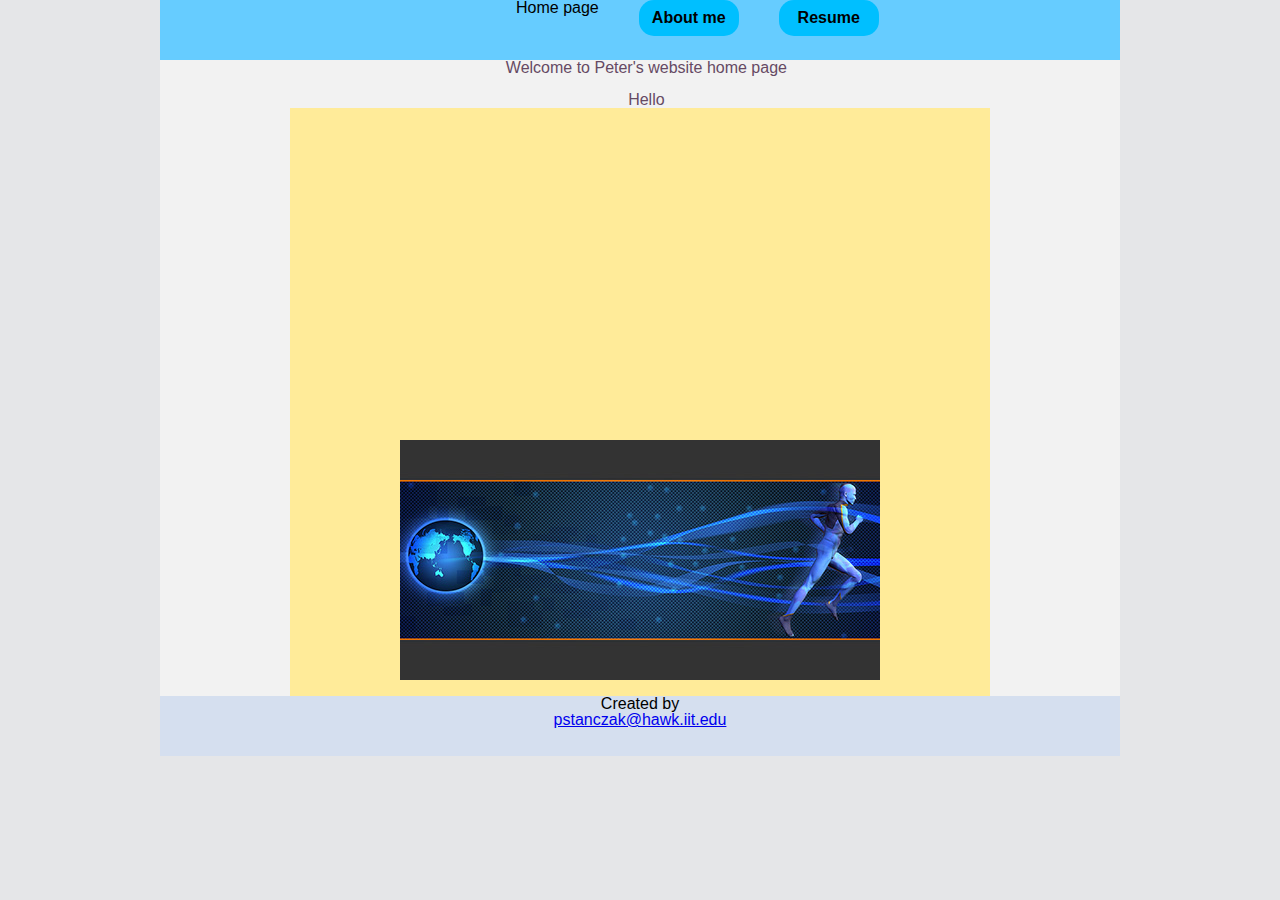
<file: index.html>
<!DOCTYPE html>
<html>

  <head>
	<meta charset="UTF-8">
	<title>Home page</title>
	<link rel="stylesheet" type="text/css" href="style.css">
  </head>
  
   <body>
	<div id="page-wrapper">
   
   
   <header> 
     
    
   
     <nav>
	    <ul>
	      <li>Home page</li>
		  <li><a href="about_me.html">About me</a></li>
		  <li><a href="resume.html">Resume</a></li>
		</ul>
	 </nav>
	 
	 
	
    </header>
	<h1>Welcome to Peter's website home page </h1>
	   <br>
		<h3>Hello </h3>
	           <div id="main">
			     <br>		
	                    <iframe width="500" height="300" src="https://www.youtube.com/embed/cGSeLaGeo9A" allowfullscreen></iframe>	
		            <br>
	                    <img src="its.jpg" alt="welcome"/> 
	  <br>
	  
	           </div>
	                  <footer>
	                        <p>Created by</p>
			        <address>
			                <p><a href="mailto:pstanczak@hawk.iit.edu">pstanczak@hawk.iit.edu</a></p>
			       </address>
	                </footer>
      
	</div>
</body>


</html>
</file>
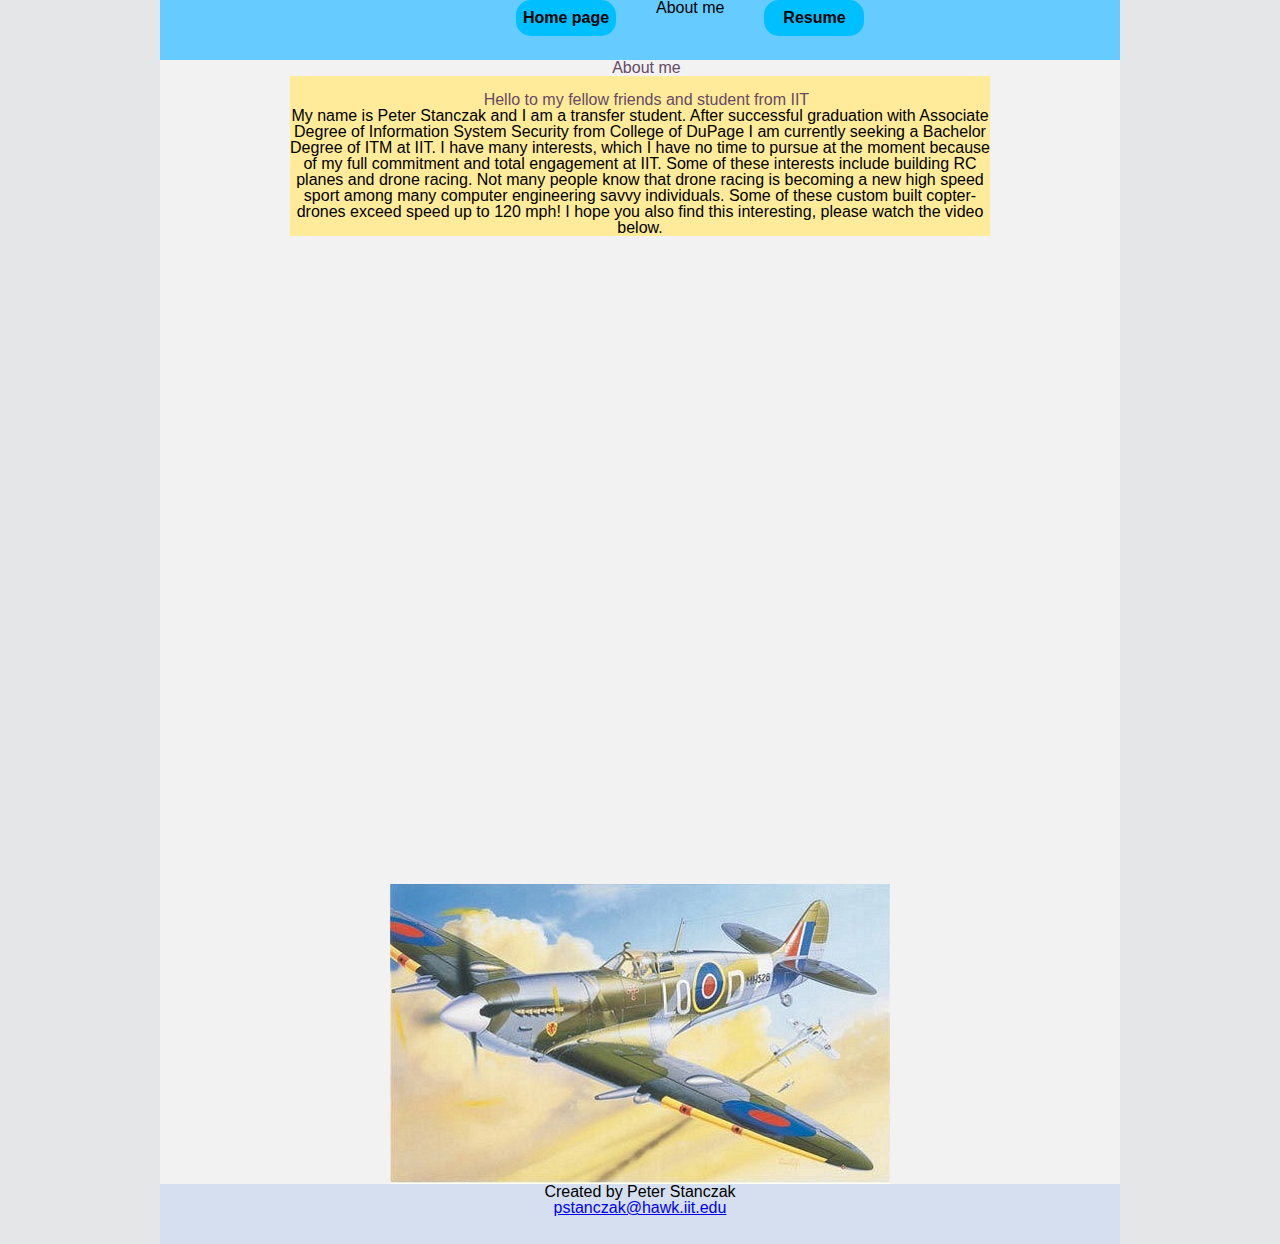
<file: about_me.html>
<!DOCTYPE html>
<html>
<head>
	<meta charset="UTF-8">
	<title>About me</title>
	<link rel="stylesheet" type="text/css" href="style.css">
</head>


<body>
     <div id="page-wrapper">
  
   <header>
     <nav>
	    <ul>
	      <li><a href="index.html">Home page</a></li>
		  <li>About me</li>
		  <li><a href="resume.html">Resume</a></li>
		</ul>
	 </nav>
   </header>
   
	<h1>About me </h1>
	
	    <section id="main-content">
		<br>
		<h3>Hello to my fellow friends and student from IIT</h3>
           <p>My name is Peter Stanczak and I am a transfer student. After successful graduation with Associate Degree of Information System Security from College of DuPage
		      I am currently seeking a Bachelor Degree of ITM at IIT. I have many interests, which I have no time to pursue at the moment because of my full commitment and total engagement at IIT. 
		      Some of these interests include building RC planes and drone racing. Not many people know that drone racing is becoming a new high speed sport among many computer engineering savvy individuals.
		      Some of these custom built copter-drones exceed speed up to 120 mph! I hope you also find this interesting, please watch the video below.
		   </p>
		   </section>
		   
		<br>		
	            <iframe width="500" height="300" src="https://www.youtube.com/embed/Drt-pr6EC9o" allowfullscreen></iframe>	
		<br>	
	            <iframe width="500" height="300" src="https://www.youtube.com/embed/k7eVKoR_9KY" allowfullscreen></iframe>
		<br>	
	            <img src="Spitfire.jpg" alt="aeroplane image"/>
	
	
	
	     <footer>
	        <p>Created by Peter Stanczak</p>
			<address>
			<p><a href="mailto:pstanczak@hawk.iit.edu">pstanczak@hawk.iit.edu</a></p>
			</address>
	     </footer>
	
	</div>
</body>


</html>
</file>
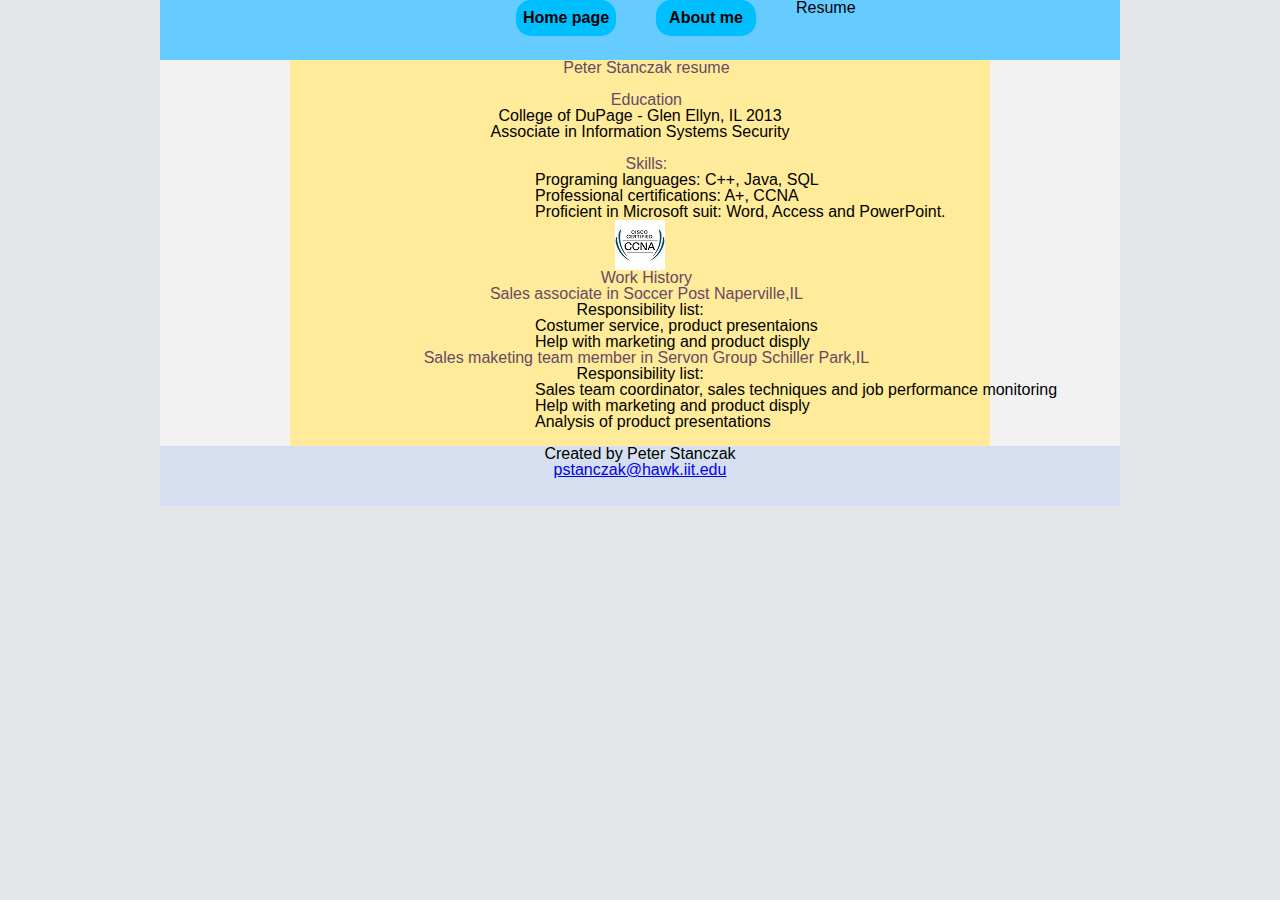
<file: resume.html>
<!DOCTYPE html>
<html>
<head>
	<meta charset="UTF-8">		
	<title> my resume 1</title>
	<link rel="stylesheet" type="text/css" href="style.css">


<body>
	<div id="page-wrapper">
  
   <header>
     <nav>
	    <ul>
	      <li><a href="index.html">Home page</a></li>
		  <li><a href="about_me.html">About me</a></li>
		  <li>Resume</li>
		</ul>
	 </nav>
   </header>
   
   <section id="main-content">
   
	 <h1>Peter Stanczak resume </h1>
	 <br>
	 <h3>Education</h3>
	
      <p>College of DuPage - Glen Ellyn, IL 2013 </p>
      <p>Associate in Information Systems Security</p>
	  <br>
	  
	  <h3>Skills:</h3> 
	  
	       <ul>
	          <li>Programing languages: C++, Java, SQL</li>
		      <li>Professional certifications: A+, CCNA</li>		          
		      <li>Proficient in Microsoft suit: Word, Access and PowerPoint.</li>
	      </ul>
	           <img src="ccna_certified.jpg" alt="ccna image"/>
		 	  

  <h3>Work History</h3>
  <h4>Sales associate in Soccer Post Naperville,IL </h4>
  <p>Responsibility list:</p>
  <ul>
    <li> Costumer service, product presentaions</li>	
    <li> Help with marketing and product disply </li>
    </ul>	
	
  <h4>Sales maketing team member in Servon Group  Schiller Park,IL </h4>
  <p>Responsibility list: </p>
   <ul>
      <li> Sales team coordinator, sales techniques and job performance monitoring</li>	
      <li> Help with marketing and product disply </li>
      <li> Analysis of product presentations</li>
   </ul>
   <br>
    </section>
   	  <footer>
	        <p>Created by Peter Stanczak</p>
			<address>
			<p><a href="mailto:pstanczak@hawk.iit.edu">pstanczak@hawk.iit.edu</a></p>
			</address>
	  </footer>
	 
	</div> 
</body>

</html>
</file>
<file: style.css>
/* Project 2*/


/* http://meyerweb.com/eric/tools/css/reset/ 
   v2.0 | 20110126
   License: none (public domain)
*/

html, body, div, span, applet, object, iframe,
h1, h2, h3, h4, h5, h6, p, blockquote, pre,
a, abbr, acronym, address, big, cite, code,
del, dfn, em, img, ins, kbd, q, s, samp,
small, strike, strong, sub, sup, tt, var,
b, u, i, center,
dl, dt, dd, ol, ul, li,
fieldset, form, label, legend,
table, caption, tbody, tfoot, thead, tr, th, td,
article, aside, canvas, details, embed, 
figure, figcaption, footer, header, hgroup, 
menu, nav, output, ruby, section, summary,
time, mark, audio, video {
	margin: 0;
	padding: 0;
	border: 0;
	font-size: 100%;
	font: inherit;
	vertical-align: baseline;
}
/* HTML5 display-role reset for older browsers */
article, aside, details, figcaption, figure, 
footer, header, hgroup, menu, nav, section {
	display: block;
}
body {
	line-height: 1;
}
ol, ul {
	list-style: none;
}
blockquote, q {
	quotes: none;
}
blockquote:before, blockquote:after,
q:before, q:after {
	content: '';
	content: none;
}
table {
	border-collapse: collapse;
	border-spacing: 0;
}
/* end http://meyerweb.com/eric/tools/css/reset/ */



/* Stanting CSS for my website */
body {
	background-color:#e5e6e8;  
	background-repeat: no-repeat;
	background-attachment: fixed;	
}
html {
  font-family: sans-serif;
}

#page-wrapper {
	
	display:block;	
	background-color: #f2f2f2;		
	max-width: 960px;	
	margin: 0 auto;	
}

#main-content {	
	display:block;	
	background-color: #ffeb99;	
	width: 700px;	
	
	margin: 0 auto;
	padding:0;
}

 #main {
	display:block;
        text-align:center;
	background-color: #ffeb99;	
	width: 700px;	 
	
	margin: 0 auto;
	padding:0;
}

header{
	background-color:#66CCFF;
	font-family:sans-serif;
	height: 60px;
	clear: both;	
}

nav ul{
	
	list-style-type: none;
	padding:0;
	margin:0 auto;
	overflow:hidden;
}

nav ul li{	
	float: left;
	margin: 0 20px;
}

nav ul li a {	
	display: block;
	background-color: #00bfff;
	color: #000000;
	font-weight: bold;
	text-decoration: none;
	text-align: center;
	width: 100px;
	padding: 10px 0px 10px 0px;
	border-radius: 15px;
}

h1 {
  color: #664a64; /* custom color vailet */
  margin-left: 0.8rem;
  text-align: center;
}

h3 {
  color: #664a64; /* custom color vailet */
  margin-left: 0.8rem;
  text-align: center;
}

h4 {
  color: #664a64; /* custom color vailet */
  margin-left: 0.8rem;
  text-align: center;
}

img {
    display: block;
    margin: 0 auto;
}

p{
	text-align: center;	
}

iframe {
  display:block;
  margin:auto;
}

ul {
width: 90%; 
    list-style-type:none;
    margin:auto;
    padding:0;
    position:relative;
    left:30%;
}

footer 
{
	background-color:#d5dfef;
	font-family:sans-serif;
	height: 60px;
	clear: both;	
}
</file>
